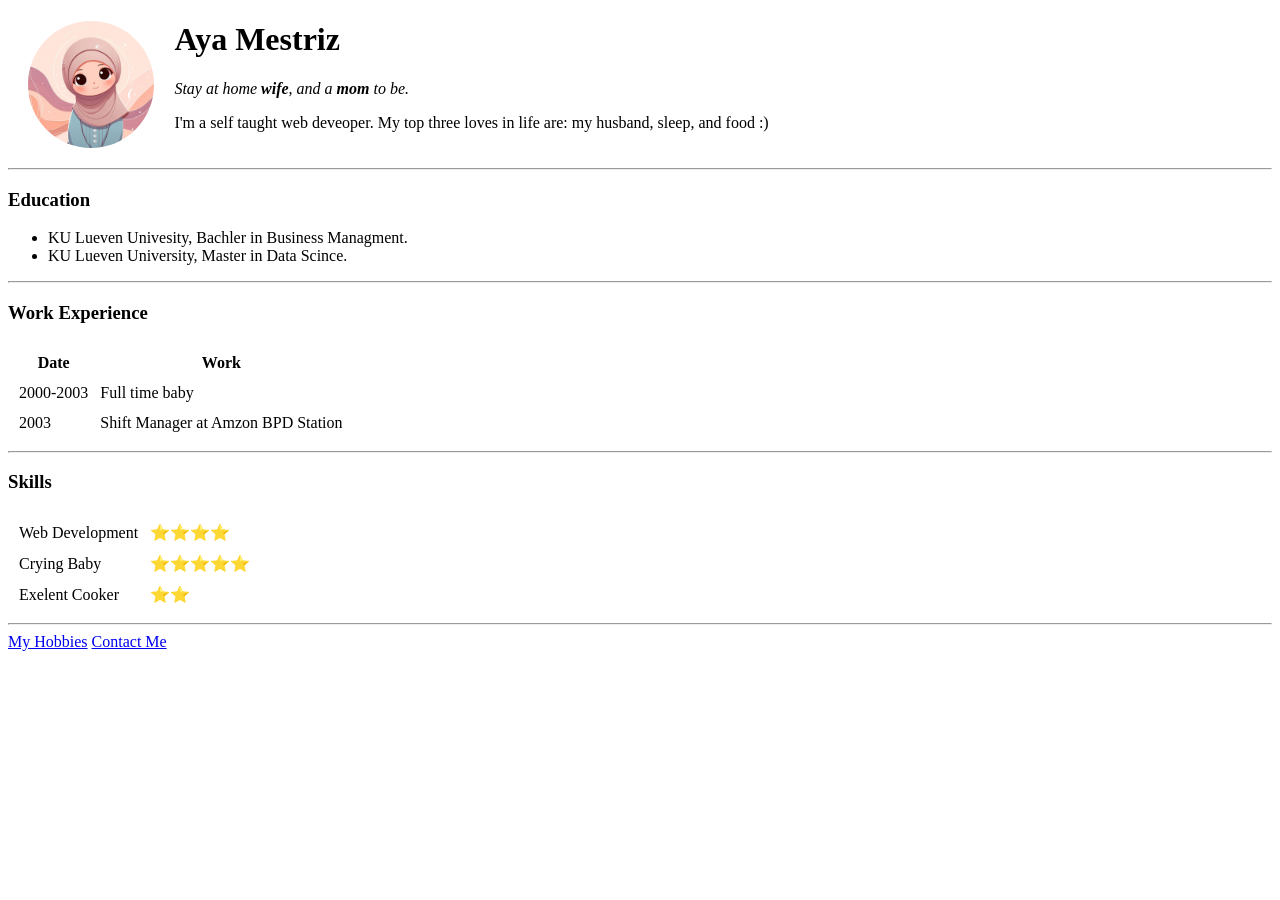
<file: index.html>
<!DOCTYPE html>
<html lang="en" dir="ltr">
  <head>
    <meta charset="utf-8">
    <title>Aya's site 💖</title>
    <link rel="stylesheet" href="styles.css">
  </head>
  <body>
    <img src="Images/img.jfif" alt="Aya's pfp">

    <h1>Aya Mestriz</h1>
    <p><em>Stay at home <strong>wife</strong>, and a <strong>mom</strong> to be.</em></p>
    <p>I'm a self taught web deveoper. My top three loves in life are: my husband, sleep, and food :) </p>

<hr>

    <h3>Education</h3>
    <ul>
      <li>KU Lueven Univesity, Bachler in Business Managment.</li>
      <li>KU Lueven University, Master in Data Scince.</li>
    </ul>

<hr>

    <h3>Work Experience</h3>
    <table>
      <thead>
        <tr>
          <th>Date</th>
          <th>Work</th>
        </tr>
      </thead>
      <tbody>
        <tr>
          <td>2000-2003</td>
          <td>Full time baby</td>
        </tr>
        <tr>
          <td>2003</td>
          <td>Shift Manager at Amzon BPD Station</td>
        </tr>
      </tbody>
    </table>

<hr>

    <h3>Skills</h3>
    <table>
      <tr>
      <td>Web Development</td>
      <td>⭐⭐⭐⭐</td>
      </tr>
      <tr>
        <td>Crying Baby</td>
        <td>⭐⭐⭐⭐⭐</td>
      </tr>
      <tr>
        <td>Exelent Cooker</td>
        <td>⭐⭐</td>
      </tr>
    </table>

      <hr>

    <a href="hobbies.html">My Hobbies</a>
    <a href="contact.html">Contact Me</a>
  </body>
</html>
</file>
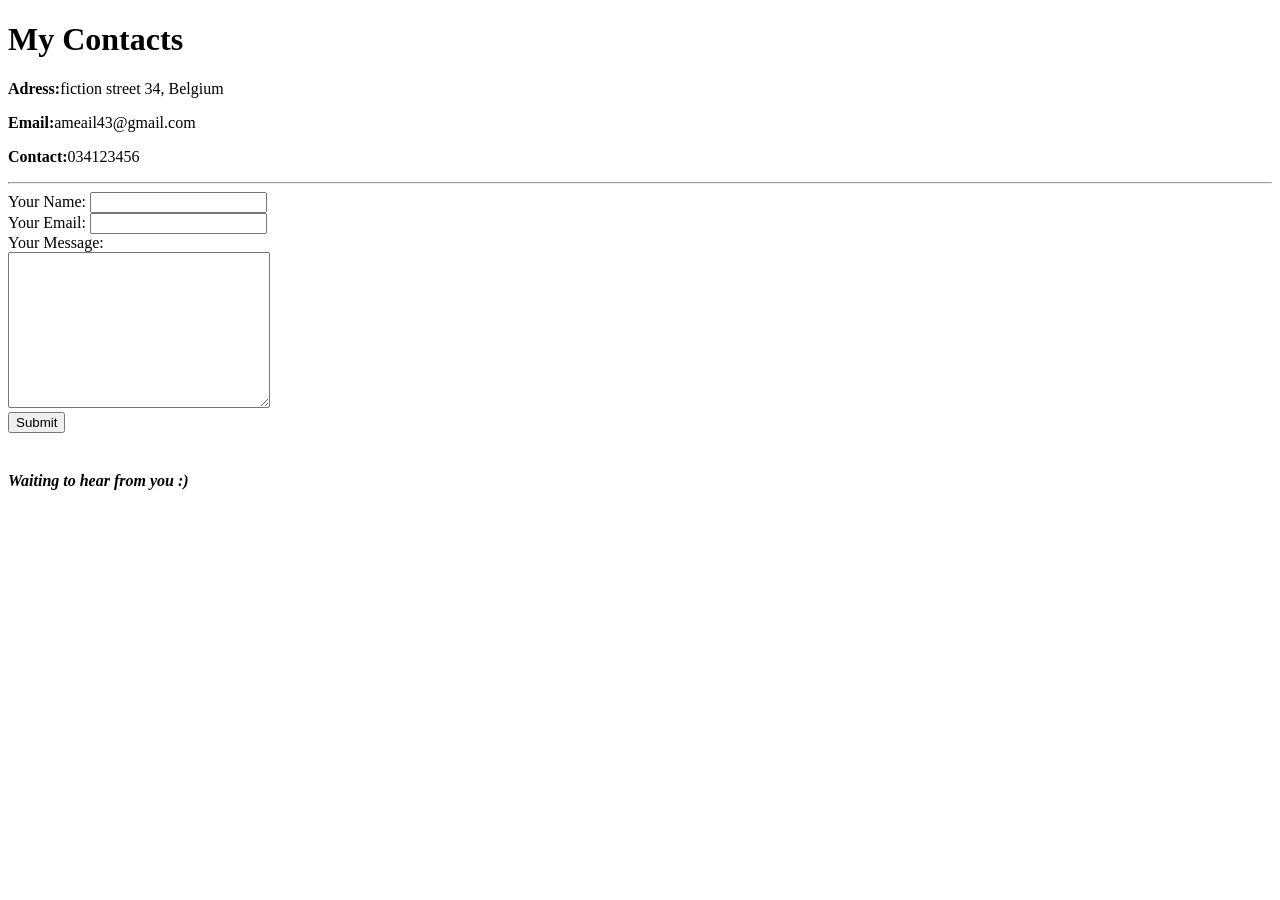
<file: contact.html>
<!DOCTYPE html>
<html lang="en" dir="ltr">
  <head>
    <meta charset="utf-8">
    <title>Aya's Contacts</title>
  </head>
  <body>
    <h1>My Contacts</h1>
    <p><b>Adress:</b>fiction street 34, Belgium</p>
    <p><b>Email:</b>ameail43@gmail.com</p>
    <p><b>Contact:</b>034123456</p>

<hr>

    <form class="" action="mailto:nn.ayah.nn@gmail.com" method="post" enctype="text/plain">
      <label for="">Your Name:</label>
      <input type="text" name="yourName" value=""><br>
      <label for="">Your Email:</label>
      <input type="email" name="yourEmail" value=""><br>
      <label for="">Your Message:</label><br>
      <textarea name="yourMessage" rows="10" cols="30"></textarea><br>
      <input type="submit" name="">
    </form>
    <br>
    <h4><em>Waiting to hear from you :) </em></h4>
  </body>
</html>
</file>
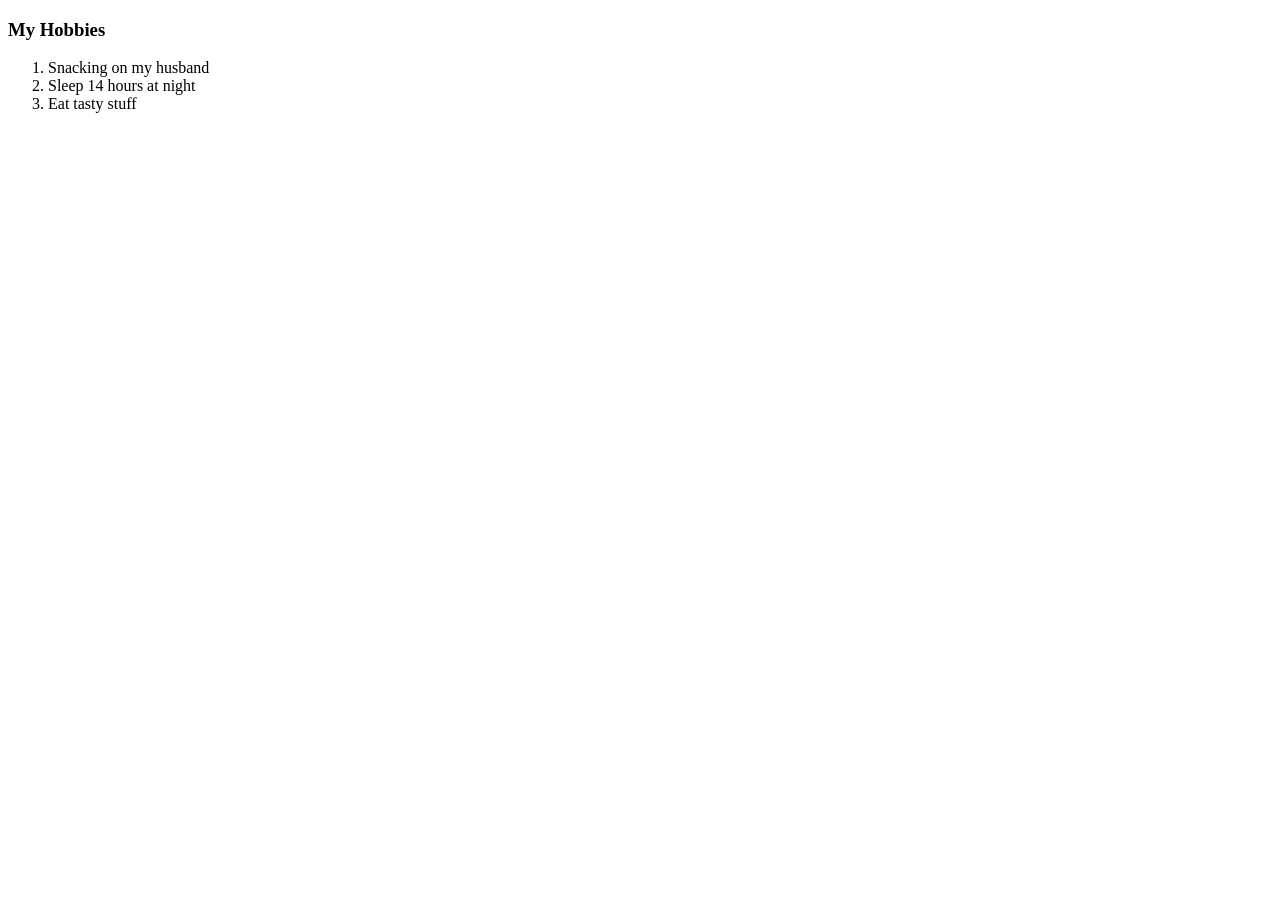
<file: hobbies.html>
<!DOCTYPE html>
<html lang="en" dir="ltr">
  <head>
    <meta charset="utf-8">
    <title>Aya's Hobbies</title>
  </head>
  <body>
    <h3>My Hobbies</h3>
    <ol>
      <li>Snacking on my husband</li>
      <li>Sleep 14 hours at night</li>
      <li>Eat tasty stuff</li>
    </ol>
  </body>
</html>
</file>
<file: styles.css>
img {
  border-radius: 50%;
  width: 10%;
  float: left;
  margin: 0 20px 20px;
}

hr {
  clear: left;
}

table {
  border-spacing: 10px;
}
</file>
